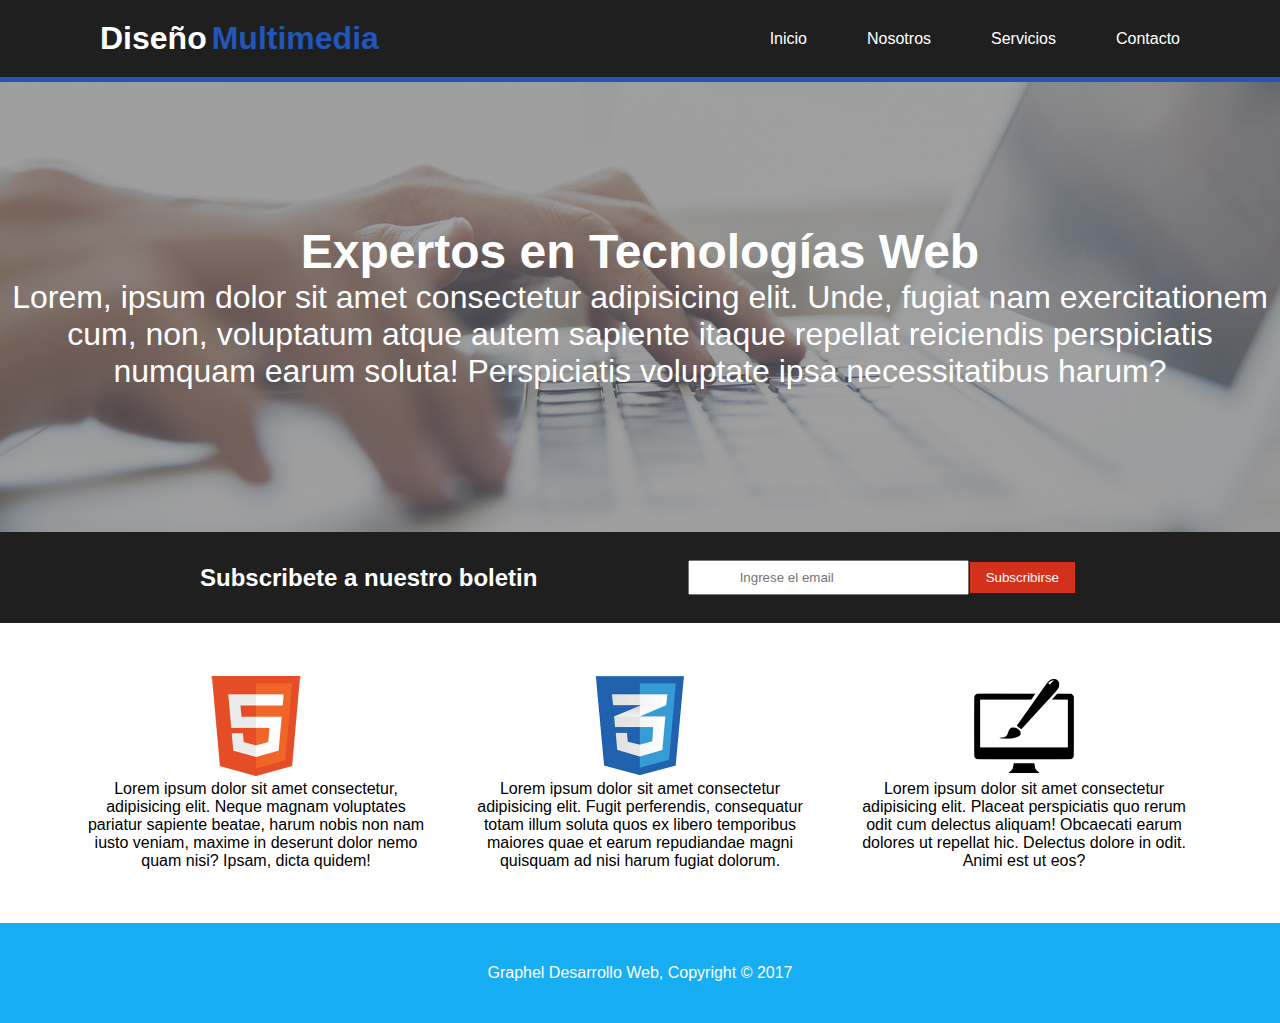
<file: index.html>
<!DOCTYPE html>
<html lang="en">
<head>
    <meta charset="UTF-8">
    <meta name="viewport" content="width=device-width, initial-scale=1.0">
    <title>Pestaña</title>
    <link rel="stylesheet" href="styles/styles.css">
</head>
<body>
    <header>
        <h1>
            <span id="titulo">Diseño</span>
            <span id="titulo1">Multimedia</span>
        </h1>
        <nav>
            <ul class="paginas">
                <li><a href="index.html">Inicio</a></li>
                <li><a href="templates/Nosotros.html">Nosotros</a></li>
                <li><a href="templates/servicios.html">Servicios</a></li>
                <li><a href="templates/contacto.html">Contacto</a></li>
            </ul>
        </nav>
    </header>
    <hr size="5px" color="#2256b8" />

    <main>
        <section id="image-head">
            <img id="img-first" src="assets/images/cabecera.jpg" alt="">
            <div id="text-1">
                <h2>Expertos en Tecnologías Web</h2>
                <p>Lorem, ipsum dolor sit amet consectetur adipisicing elit. Unde, fugiat nam exercitationem cum, non, voluptatum atque autem sapiente itaque repellat reiciendis perspiciatis numquam earum soluta! Perspiciatis voluptate ipsa necessitatibus harum?</p>
            </div>
        </section>

        <section id="suscribirse">
            <h2>Subscribete a nuestro boletin </h2>
            <div class="suscribirse-form">
                <input class="input" type="email" placeholder="Ingrese el email">
                <button>Subscribirse</button>
            </div>
        </section>

        <section id="imagenes">
            <div class="imagen-container">
                <img src="assets/images/logo_html.png" alt="Imagen 1">
                <p>Lorem ipsum dolor sit amet consectetur, adipisicing elit. Neque magnam voluptates pariatur sapiente beatae, harum nobis non nam iusto veniam, maxime in deserunt dolor nemo quam nisi? Ipsam, dicta quidem!</p>
            </div>
            <div class="imagen-container">
                <img src="assets/images/logo_css.png" alt="Imagen 2">
                <p>Lorem ipsum dolor sit amet consectetur adipisicing elit. Fugit perferendis, consequatur totam illum soluta quos ex libero temporibus maiores quae et earum repudiandae magni quisquam ad nisi harum fugiat dolorum.</p>
            </div>
            <div class="imagen-container">
                <img src="assets/images/logo_brush.png" alt="Imagen 3">
                <p>Lorem ipsum dolor sit amet consectetur adipisicing elit. Placeat perspiciatis quo rerum odit cum delectus aliquam! Obcaecati earum dolores ut repellat hic. Delectus dolore in odit. Animi est ut eos?</p>
            </div>
        </section>
    </main>

    <footer> <p class="footer-text">Graphel Desarrollo Web, Copyright © 2017</p></footer>
</body>
</html>
</file>
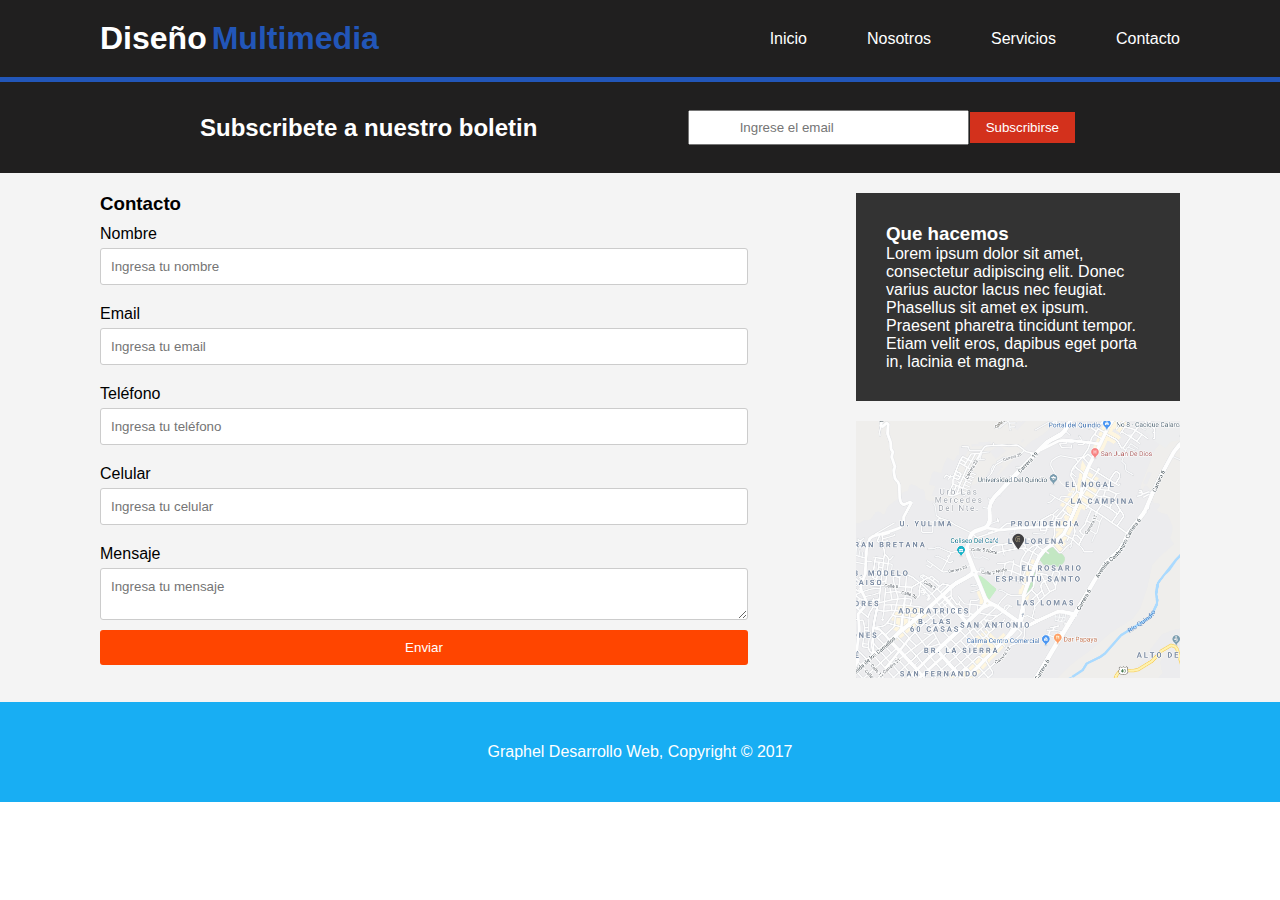
<file: templates/contacto.html>
<!DOCTYPE html>
<html lang="en">
<head>
    <meta charset="UTF-8">
    <meta name="viewport" content="width=device-width, initial-scale=1.0">
    <title>Pestaña</title>
    <link rel="stylesheet" href="../styles/styles.css">
</head>
<body>
    <header>
        <h1>
            <span id="titulo">Diseño</span>
            <span id="titulo1">Multimedia</span>
        </h1>
        <nav>
            <ul class="paginas">
                <li class="color"><a href="../index.html">Inicio</a></li>
                <li><a href="../templates/Nosotros.html">Nosotros</a></li>
                <li><a href="../templates/servicios.html">Servicios</a></li>
                <li><a href="../templates/contacto.html">Contacto</a></li>
            </ul>
        </nav>
    </header>
    <hr size="5px" color="#2256b8" />
    <section id="suscribirse">
        <h2>Subscribete a nuestro boletin</h2>
        <div class="suscribirse-form">
            <input class="input" type="email" placeholder="Ingrese el email">
            <button>Subscribirse</button>
        </div>
    </section>
    <main>
        <section class="contact-section">
            <div class="contact-form">
                <h3>Contacto</h3>
                <form action="#">
                    <label for="name">Nombre</label>
                    <input type="text" id="name" placeholder="Ingresa tu nombre" required>
                    <label for="email">Email</label>
                    <input type="email" id="email" placeholder="Ingresa tu email" required>
                    <label for="phone">Teléfono</label>
                    <input type="tel" id="phone" placeholder="Ingresa tu teléfono" required>
                    <label for="cell">Celular</label>
                    <input type="tel" id="cell" placeholder="Ingresa tu celular" required>
                    <label for="message">Mensaje</label>
                    <textarea id="message" placeholder="Ingresa tu mensaje" required></textarea>
                    <button type="submit">Enviar</button>
                </form>
            </div>
            <div class="que-hacemos">
                <div class="contact-info">
                    <h3>Que hacemos</h3>
                    <p>Lorem ipsum dolor sit amet, consectetur adipiscing elit. Donec varius auctor lacus nec feugiat. Phasellus sit amet ex ipsum. Praesent pharetra tincidunt tempor. Etiam velit eros, dapibus eget porta in, lacinia et magna.</p>
                </div>
                <div class="map">
                    <img src="../assets/images/mapaGoogle.png" alt="Mapa">
                </div>
            </div>
        </section>
    </main>
    <footer>
        <p>Graphel Desarrollo Web, Copyright © 2017</p>
    </footer>
</body>
</html>
</file>
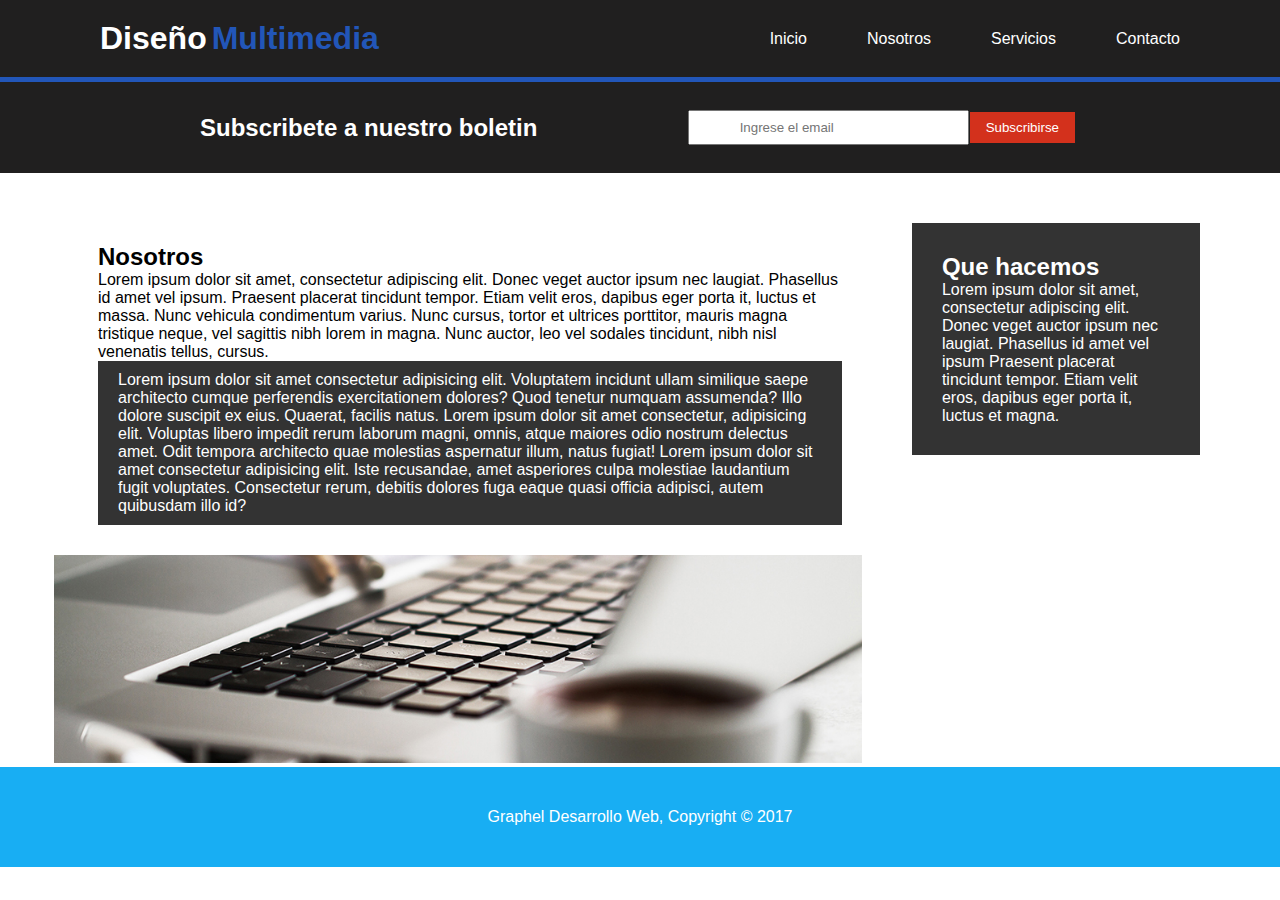
<file: templates/Nosotros.html>
<!DOCTYPE html>
<html lang="en">
<head>
    <meta charset="UTF-8">
    <meta name="viewport" content="width=device-width, initial-scale=1.0">
    <title>Pestaña</title>
    <link rel="stylesheet" href="../styles/styles.css">
</head>
<body>
    <header>
        <h1>
            <span id="titulo">Diseño</span>
            <span id="titulo1">Multimedia</span>
        </h1>
        <nav>
            <ul class="paginas">
                <li class="color"><a href="../index.html">Inicio</a></li>
                <li><a href="../templates/Nosotros.html">Nosotros</a></li>
                <li><a href="../templates/servicios.html">Servicios</a></li>
                <li><a href="../templates/contacto.html">Contacto</a></li>
            </ul>
        </nav>
    </header>
    <hr size="5px" color="#2256b8" />
    <section id="suscribirse">
        <h2>Subscribete a nuestro boletin</h2>
        <div class="suscribirse-form">
            <input class="input" type="email" placeholder="Ingrese el email">
            <button>Subscribirse</button>
        </div>
    </section>
    <main>
        <div class="content-container">
            <div class="nosotros-content">
                <h2>Nosotros</h2>
                <p>Lorem ipsum dolor sit amet, consectetur adipiscing elit. Donec veget auctor ipsum nec laugiat. Phasellus
                    id amet vel ipsum. Praesent placerat tincidunt tempor. Etiam velit eros, dapibus eger porta it, luctus et
                    massa. Nunc vehicula condimentum varius. Nunc cursus, tortor et ultrices porttitor, mauris magna tristique
                    neque, vel sagittis nibh lorem in magna. Nunc auctor, leo vel sodales tincidunt, nibh nisl venenatis tellus,
                    cursus.
                </p>
                <p class="tercer-texto">
                    Lorem ipsum dolor sit amet consectetur adipisicing elit. Voluptatem incidunt ullam similique saepe architecto cumque perferendis exercitationem dolores? Quod tenetur numquam assumenda? Illo dolore suscipit ex eius. Quaerat, facilis natus. Lorem ipsum dolor sit amet consectetur, adipisicing elit. Voluptas libero impedit rerum laborum magni, omnis, atque maiores odio nostrum delectus amet. Odit tempora architecto quae molestias aspernatur illum, natus fugiat! Lorem ipsum dolor sit amet consectetur adipisicing elit. Iste recusandae, amet asperiores culpa molestiae laudantium fugit voluptates. Consectetur rerum, debitis dolores fuga eaque quasi officia adipisci, autem quibusdam illo id?
                </p>
            </div>
            <div class="que-hacemos-content">
                <div class="que-hacemos-header">
                    <h2>Que hacemos</h2>
                </div>
                <p>Lorem ipsum dolor sit amet, consectetur
                    adipiscing elit. Donec veget auctor ipsum
                    nec laugiat. Phasellus id amet vel ipsum
                    Praesent placerat tincidunt tempor. Etiam
                    velit eros, dapibus eger porta it, luctus et
                    magna.
                </p>
            </div>
          
        </div>
        <div class="image-container">
            <img src="../assets/images/891.jpg" alt="Laptop Image">
        </div>
    </main>
    <footer>
        <p> Graphel Desarrollo Web, Copyright © 2017</p>
    </footer>
</body>
</html>
</file>
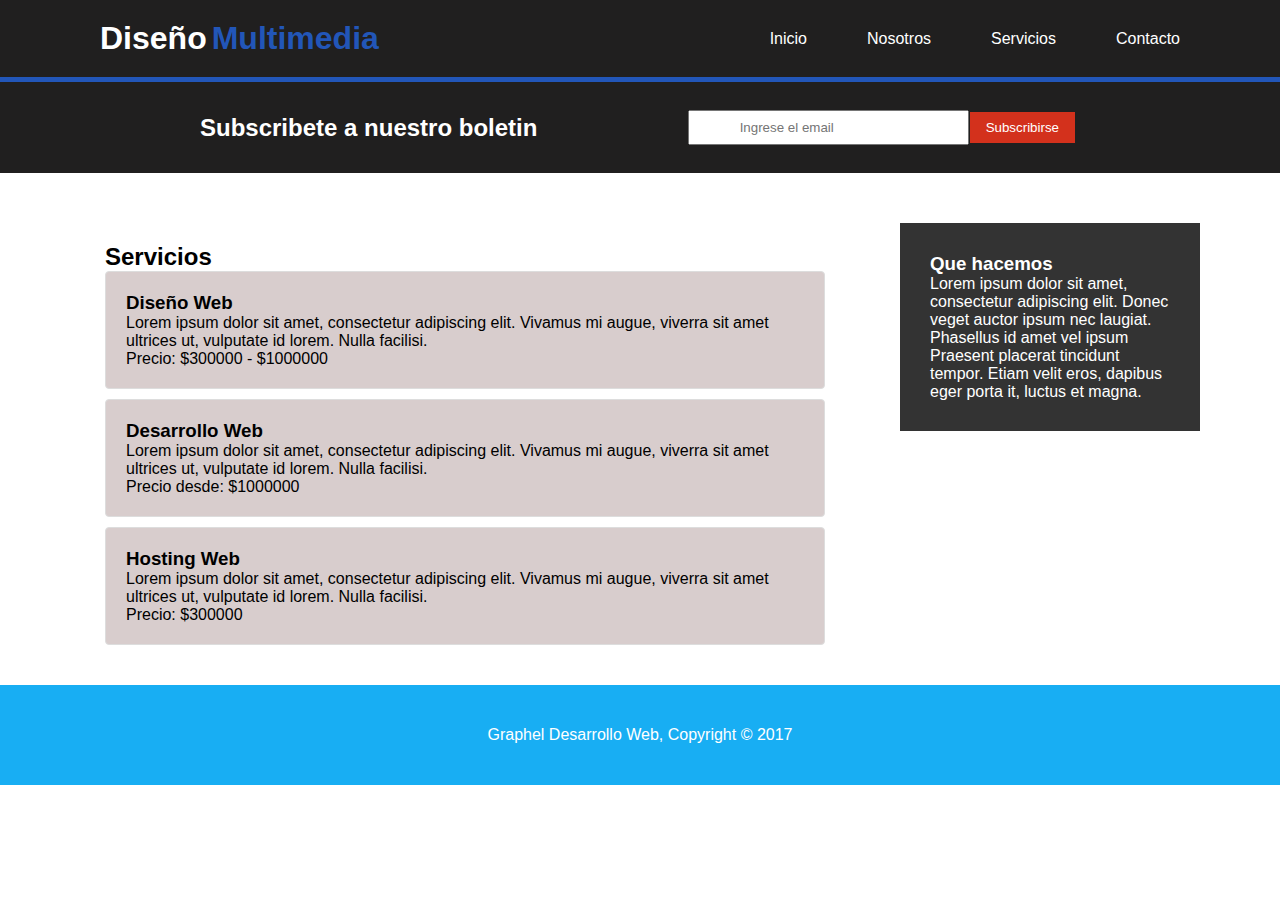
<file: templates/servicios.html>
<!DOCTYPE html>
<html lang="en">
<head>
    <meta charset="UTF-8">
    <meta name="viewport" content="width=device-width, initial-scale=1.0">
    <title>Pestaña</title>
    <link rel="stylesheet" href="../styles/styles.css">
</head>
<body>
    <header>
        <h1>
            <span id="titulo">Diseño</span>
            <span id="titulo1">Multimedia</span>
        </h1>
        <nav>
            <ul class="paginas">
                <li class="color"><a href="../index.html">Inicio</a></li>
                <li><a href="../templates/Nosotros.html">Nosotros</a></li>
                <li><a href="../templates/servicios.html">Servicios</a></li>
                <li><a href="../templates/contacto.html">Contacto</a></li>
            </ul>
        </nav>
    </header>
    <hr size="5px" color="#2256b8" />
    <section id="suscribirse">
        <h2>Subscribete a nuestro boletin</h2>
        <div class="suscribirse-form">
            <input class="input" type="email" placeholder="Ingrese el email">
            <button>Subscribirse</button>
        </div>
    </section>

    <div class="container">
        <div class="services">
            <h2>Servicios</h2>
            <div class="service">
                <h3>Diseño Web</h3>
                <p>Lorem ipsum dolor sit amet, consectetur adipiscing elit. Vivamus mi augue, viverra sit amet ultrices ut, vulputate id lorem. Nulla facilisi.</p>
                <p>Precio: $300000 - $1000000</p>
            </div>
            <div class="service">
                <h3>Desarrollo Web</h3>
                <p>Lorem ipsum dolor sit amet, consectetur adipiscing elit. Vivamus mi augue, viverra sit amet ultrices ut, vulputate id lorem. Nulla facilisi.</p>
                <p>Precio desde: $1000000</p>
            </div>
            <div class="service">
                <h3>Hosting Web</h3>
                <p>Lorem ipsum dolor sit amet, consectetur adipiscing elit. Vivamus mi augue, viverra sit amet ultrices ut, vulputate id lorem. Nulla facilisi.</p>
                <p>Precio: $300000</p>
            </div>
        </div>
        <div class="about">
            <h3>Que hacemos</h3>
            <p>Lorem ipsum dolor sit amet, consectetur
                adipiscing elit. Donec veget auctor ipsum
                nec laugiat. Phasellus id amet vel ipsum
                Praesent placerat tincidunt tempor. Etiam
                velit eros, dapibus eger porta it, luctus et
                magna.</p>
        </div>
    </div>
   
    <footer>
        <p> Graphel Desarrollo Web, Copyright © 2017</p>
    </footer>
</body>
</html>
</file>
<file: styles/styles.css>
* {
    margin: 0;
    font-family: Arial, sans-serif;
    padding: 0;
}

header {
    display: flex;
    justify-content: space-between;
    align-items: center;
    background-color: rgb(32, 31, 31);
    width: 100%;
    padding: 20px 100px;
    box-sizing: border-box;
}

nav {
    display: flex;
}

header h1 {
    display: flex;
    align-items: center;
    margin-right: 20px;
}

.color {
    color: #2256b8;
}

#titulo {
    color: white;
}

#titulo1 {
    color: #2256b8;
    margin-left: 5px;
}

.paginas {
    list-style: none;
    display: flex;
    padding: 0;
}

.paginas li {
    margin-left: 60px;
}

.paginas li a {
    text-decoration: none;
    color: white;
}

main {
    display: flex;
    flex-direction: column;
    align-items: center;
}

#image-head {
    display: flex;
    justify-content: center;
    align-items: center;
    position: relative;
    height: 50vh;
    width: 100%;
}

#img-first {
    width: 100%;
    height: 100%;
    object-fit: cover;
}

#text-1 {
    position: absolute;
    color: white;
    font-size: 2rem;
    text-align: center;
}

#suscribirse {
    display: flex;
    justify-content: space-between;
    align-items: center;
    background-color: rgb(32, 31, 31);
    color: white;
    width: 100%;
    padding: 20px 200px;
    box-sizing: border-box;
}

.suscribirse-form {
    display: flex;
    align-items: center;
    padding: 8px 5px;
}

.suscribirse-form input {
    display: flex;
    padding: 8px 50px;
    margin-right: 1px;
}


.suscribirse-form button {
    padding: 8px 16px;
    background-color: rgb(211, 49, 28);
    color: white;
    border: none;
    cursor: pointer;
}

#imagenes {
    display: flex;
    justify-content: space-around;
    margin: 50px 50px;
    width: 90%;
}

.imagen-container {
    text-align: center;
    justify-content: space-evenly;
    margin: 3px 20px;
    width: 100%;
}

.imagen-container img {
    max-width: 80%;
    height: 100px;
}

footer {
    background-color: rgb(24, 174, 243);
    height: 100px;
    width: 100%;
    
    text-align: center;
    display: flex;
     justify-content: center;
    align-items: center;
    color: white;
}
.footer-text {
    align-items: center;
}

.content-container {
    display: flex;
    padding: 50px 0px 10px;
    justify-content: space-evenly;
    align-items: flex-start;
}

.nosotros-content {
    margin-right: 50px;
    margin-left: 78px;
    padding: 20px;
}

.que-hacemos-content {
    margin-right: 80px;
  
    background-color: #333;
    color: #fff;
    padding: 30px;
}



.tercer-texto {
    justify-content: flex-start;
    background-color: #333;
    color: #fff;
    padding: 10px 20px;
}



.image-container img {
    margin-right: 180px;
    margin-left: 8px;
    width: 68%;
    height: auto;
}

.container {
    display: flex;
    padding: 50px 0px 10px;
    justify-content: space-evenly;
    align-items: flex-start;
}

.services {
    flex: 3;
    margin-right: 55px;
    margin-left: 85px;
    padding: 20px;
   
}

.service {
    background-color: #d8cdcd;
    padding: 20px;
    margin-bottom: 10px;
    border: 1px solid #dddddd;
    border-radius: 4px;
    
}

.about {
    flex: 1;
    margin-right: 80px;
  
    background-color: #333;
    color: #fff;
    padding: 30px;
}

.contact-section {
    padding: 20px 100px;
    background-color: #f4f4f4;
    display: flex;
    justify-content: space-between;
    align-items: flex-start;
}

.contact-form {
    width: 60%;
}

.contact-form h3 {
    margin-top: 0;
}

.contact-form form {
    display: flex;
    flex-direction: column;
}

.contact-form label {
    margin: 10px 0 5px;
}

.contact-form input,
.contact-form textarea {
    padding: 10px;
    margin-bottom: 10px;
    border: 1px solid #ccc;
    border-radius: 3px;
}

.contact-form button {
    padding: 10px;
    border: none;
    background-color: #ff4500;
    color: #fff;
    border-radius: 3px;
    cursor: pointer;
}

.que-hacemos {
    width: 30%;
    display: flex;
    flex-direction: column;
    align-items: flex-end;
    
}

.contact-info {
    background-color: #333;
    color: #fff;
    padding: 30px;
    margin-bottom: 20px;
    
}

.map img {
    max-width: 100%;
    height: auto;
}
</file>
